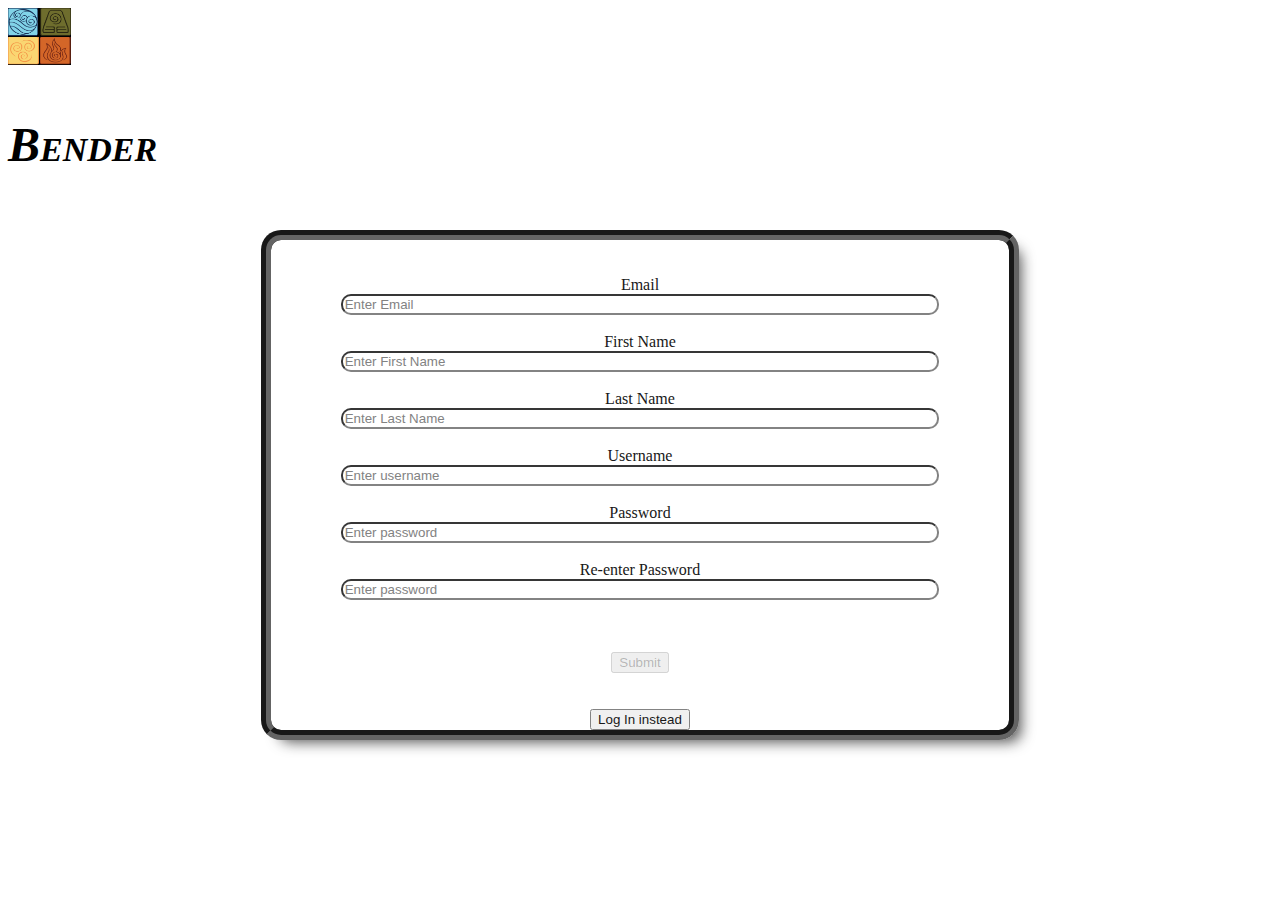
<file: Project2Workspace/Project2/target/classes/static/html/create-account.html>
<!DOCTYPE html>
<html lang="en">

<head>
	<meta charset="UTF-8">
	<meta http-equiv="X-UA-Compatible" content="IE=edge">
	<meta name="viewport" content="width=device-width, initial-scale=1.0">
	<title>Register Account</title>
	<link href="https://cdn.jsdelivr.net/npm/bootstrap@5.1.3/dist/css/bootstrap.min.css" rel="stylesheet"
		integrity="sha384-1BmE4kWBq78iYhFldvKuhfTAU6auU8tT94WrHftjDbrCEXSU1oBoqyl2QvZ6jIW3" crossorigin="anonymous">

	<style>
		body {
			background-image:
				url('https://static1.colliderimages.com/wordpress/wp-content/uploads/2021/12/avatar-bending-types.jpg');
			background-attachment: fixed;
			background-size: 100% 100%;
			background-repeat: no-repeat;
		}

		.center {
			margin: auto;
			width: 60%;
			padding: 10px;
		}
		.title-style{
			font-size: 48px;
			font-weight: bold;
			font-style: italic;
			font-variant: small-caps;
			font-family: Apple Chancery, cursive;
			color: rgb(0, 0, 0);
		}
	</style>
</head>

<body>
	<nav class="navbar navbar-expand-lg navbar-light bg-transparent" style="opacity: 100%;">
		<div class="container-fluid" style="justify-content: flex-start;">
			<img src="../img/BenderLogoPostFix.png" class="img-thumbnail" alt="Bender thumbnail"
				style="width: 5%; height: 5%;">
			<p class="title-style" >Bender</p>
		</div>
		</div>
	</nav>




	<div class="container center" margin:auto;>

		<div class="row
                border
                p-3 mb-2 bg-light text-dark"
			style="text-align: center; opacity: 90%; border-radius: 20px 20px 20px 20px; -moz-border-radius: 20px 20px 20px 20px; -webkit-border-radius: 20px 20px 20px 20px; border: 10px groove #000000; -webkit-box-shadow: 10px 10px 14px -8px rgba(0, 0, 0, 0.75); -moz-box-shadow: 10px 10px 14px -8px rgba(0, 0, 0, 0.75); box-shadow: 10px 10px 14px -8px rgba(0, 0, 0, 0.75);">
			<br> <br>
			<form method="POST" action="/registeraccount">
				<div class="mb-3">

					<label for="input email" class="form-label">Email</label> <br>
					<input type="text" placeholder="Enter Email" name="email" id="email"
						style="height: 50%; width: 80%; border-radius: 10px 10px 10px 10px; -moz-border-radius: 10px 10px 10px 10px; -webkit-border-radius: 10px 10px 10px 10px;" />
				</div>
				<br>
				<div class="mb-3">
					<label for="input first name" class="form-label">First Name</label>
					<br> <input type="text" placeholder="Enter First Name" name="firstName" id="firstName"
						style="height: 50%; width: 80%; border-radius: 10px 10px 10px 10px; -moz-border-radius: 10px 10px 10px 10px; -webkit-border-radius: 10px 10px 10px 10px;" />
				</div>
				<br>
				<div class="mb-3">
					<label for="input email" class="form-label">Last Name</label> <br>
					<input type="text" placeholder="Enter Last Name" name="lastName" id="lastName"
						style="height: 50%; width: 80%; border-radius: 10px 10px 10px 10px; -moz-border-radius: 10px 10px 10px 10px; -webkit-border-radius: 10px 10px 10px 10px;" />
				</div>
				<br>
				<div class="mb-3">
					<label for="input username" class="form-label">Username</label> <br>
					<input type="text" placeholder="Enter username" name="username" id="username"
						style="height: 50%; width: 80%; border-radius: 10px 10px 10px 10px; -moz-border-radius: 10px 10px 10px 10px; -webkit-border-radius: 10px 10px 10px 10px;" />
				</div>
				<br>
				<div class="mb-3">
					<label for="input password" class="form-label">Password</label> <br>
					<input type="password" placeholder="Enter password" name="password" id="password"
						style="height: 50%; width: 80%; border-radius: 10px 10px 10px 10px; -moz-border-radius: 10px 10px 10px 10px; -webkit-border-radius: 10px 10px 10px 10px;" />
				</div>
				<br>
				<div class="mb-3">
					<label for="input password" class="form-label">Re-enter
						Password</label> <br> <input type="password" placeholder="Enter password" name="password"
						id="passwordTwo"
						style="height: 50%; width: 80%; border-radius: 10px 10px 10px 10px; -moz-border-radius: 10px 10px 10px 10px; -webkit-border-radius: 10px 10px 10px 10px;" />
				</div>
				<p id="failMatch"></p>
				<br> <br>
				<div>
					<button type="submit" class="btn btn-outline-secondary" id="createAccountButton">Submit</button>
				</div>
			</form>
			<form method="POST" action="/project2/LogIn">
				<br> <br>
				<div>
					<button type="submit" class="btn btn-outline-secondary" id="loginButton">Log In instead</button>
				</div>
			</form>
		</div>

	</div>



	<!-- Bootstrap JS -->
	<script src="https://cdn.jsdelivr.net/npm/bootstrap@5.1.3/dist/js/bootstrap.bundle.min.js"
		integrity="sha384-ka7Sk0Gln4gmtz2MlQnikT1wXgYsOg+OMhuP+IlRH9sENBO0LRn5q+8nbTov4+1p"
		crossorigin="anonymous"></script>
	<!-- Create-Account JS -->
	<script src="../js/create-account.js"></script>
</body>

</html>
</file>
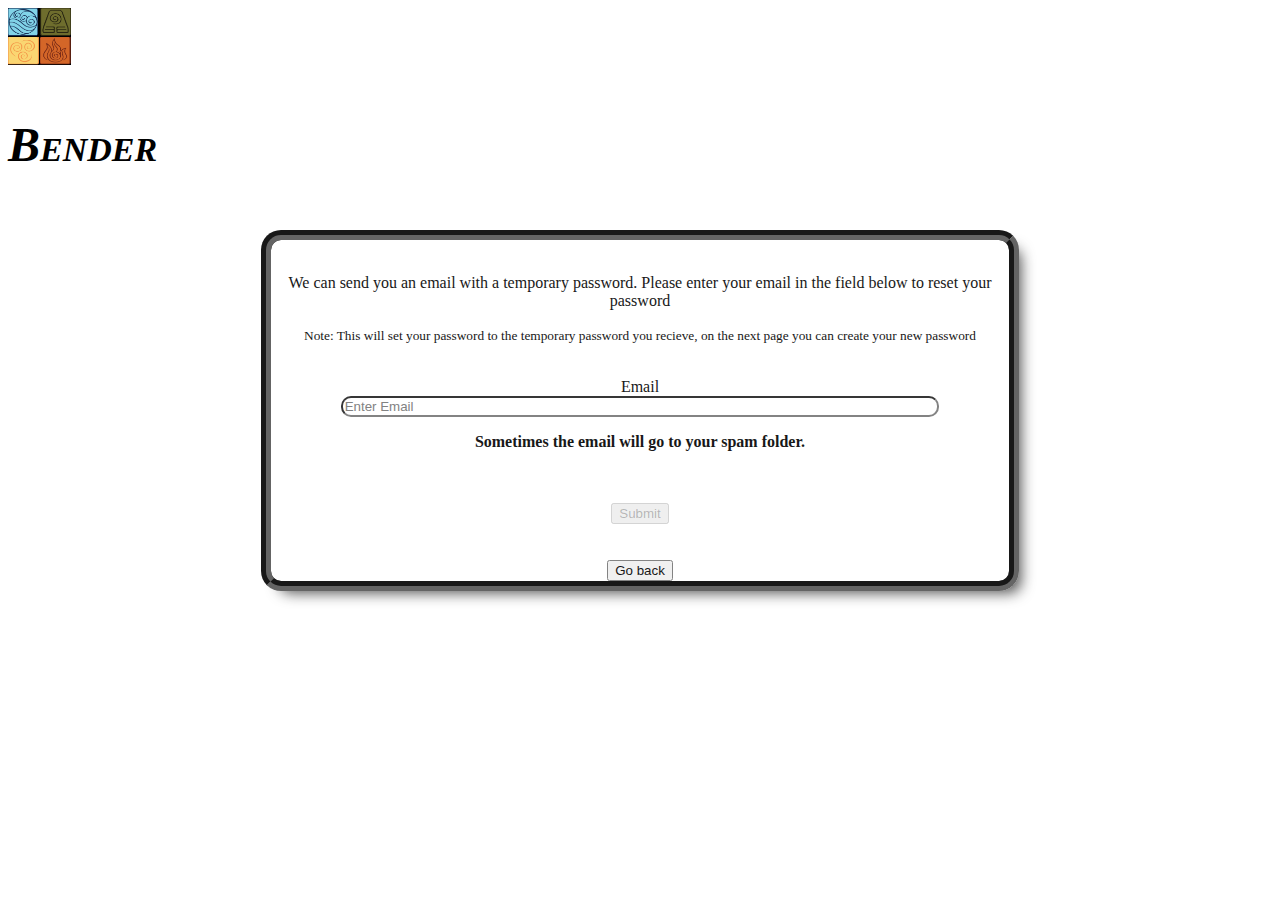
<file: Project2Workspace/Project2/target/classes/static/html/forgot-password.html>
<!DOCTYPE html>
<html lang="en">

<head>
	<meta charset="UTF-8">
	<meta http-equiv="X-UA-Compatible" content="IE=edge">
	<meta name="viewport" content="width=device-width, initial-scale=1.0">
	<title>Register Account</title>
	<link href="https://cdn.jsdelivr.net/npm/bootstrap@5.1.3/dist/css/bootstrap.min.css" rel="stylesheet"
		integrity="sha384-1BmE4kWBq78iYhFldvKuhfTAU6auU8tT94WrHftjDbrCEXSU1oBoqyl2QvZ6jIW3" crossorigin="anonymous">

	<style>
		body {
			background-image:
				url('https://static1.colliderimages.com/wordpress/wp-content/uploads/2021/12/avatar-bending-types.jpg');
			background-attachment: fixed;
			background-size: 100% 100%;
			background-repeat: no-repeat;
		}

		.center {
			margin: auto;
			width: 60%;
			padding: 10px;
		}
		.title-style{
			font-size: 48px;
			font-weight: bold;
			font-style: italic;
			font-variant: small-caps;
			font-family: Apple Chancery, cursive;
			color: rgb(0, 0, 0);
		}
	</style>
</head>

<body>
	<nav class="navbar navbar-expand-lg navbar-light bg-transparent" style="opacity: 100%;">
		<div class="container-fluid" style="justify-content: flex-start;">
			<img src="../img/BenderLogoPostFix.png" class="img-thumbnail" alt="Bender thumbnail"
				style="width: 5%; height: 5%;">
			<p class="title-style" >Bender</p>
		</div>
		</div>
	</nav>




	<div class="container center" margin:auto;>

		<div class="row
                border
                p-3 mb-2 bg-light text-dark"
			style="text-align: center; opacity: 90%; border-radius: 20px 20px 20px 20px; -moz-border-radius: 20px 20px 20px 20px; -webkit-border-radius: 20px 20px 20px 20px; border: 10px groove #000000; -webkit-box-shadow: 10px 10px 14px -8px rgba(0, 0, 0, 0.75); -moz-box-shadow: 10px 10px 14px -8px rgba(0, 0, 0, 0.75); box-shadow: 10px 10px 14px -8px rgba(0, 0, 0, 0.75);">
			<br>
            <p class="lead">We can send you an email with a temporary password. Please enter your email in the field below to reset your password</p> 
            <p><small>Note: This will set your password to the temporary password you recieve, on the next page you can create your new password</small></p>
            <br>
			<form method="POST" action="/resetpasswordemail">
				<div class="mb-3">

					<label for="input email" class="form-label">Email</label> <br>
					<input type="text" placeholder="Enter Email" name="email" id="email"
						style="height: 50%; width: 80%; border-radius: 10px 10px 10px 10px; -moz-border-radius: 10px 10px 10px 10px; -webkit-border-radius: 10px 10px 10px 10px;" />
				</div>
                <p><strong>Sometimes the email will go to your spam folder.</strong></p>
				<br> <br>
				<div>
					<button type="submit" class="btn btn-outline-secondary" id="createAccountButton">Submit</button>
				</div>
			</form>
			<form method="POST" action="login.html">
				<br> <br>
				<div>
					<button type="submit" class="btn btn-outline-secondary" id="loginButton">Go back</button>
				</div>
			</form>
		</div>

	</div>



	<!-- Bootstrap JS -->
	<script src="https://cdn.jsdelivr.net/npm/bootstrap@5.1.3/dist/js/bootstrap.bundle.min.js"
		integrity="sha384-ka7Sk0Gln4gmtz2MlQnikT1wXgYsOg+OMhuP+IlRH9sENBO0LRn5q+8nbTov4+1p"
		crossorigin="anonymous"></script>
	<!-- Create-Account JS -->
	<script src="../js/forgot-password.js"></script>
</body>

</html>
</file>
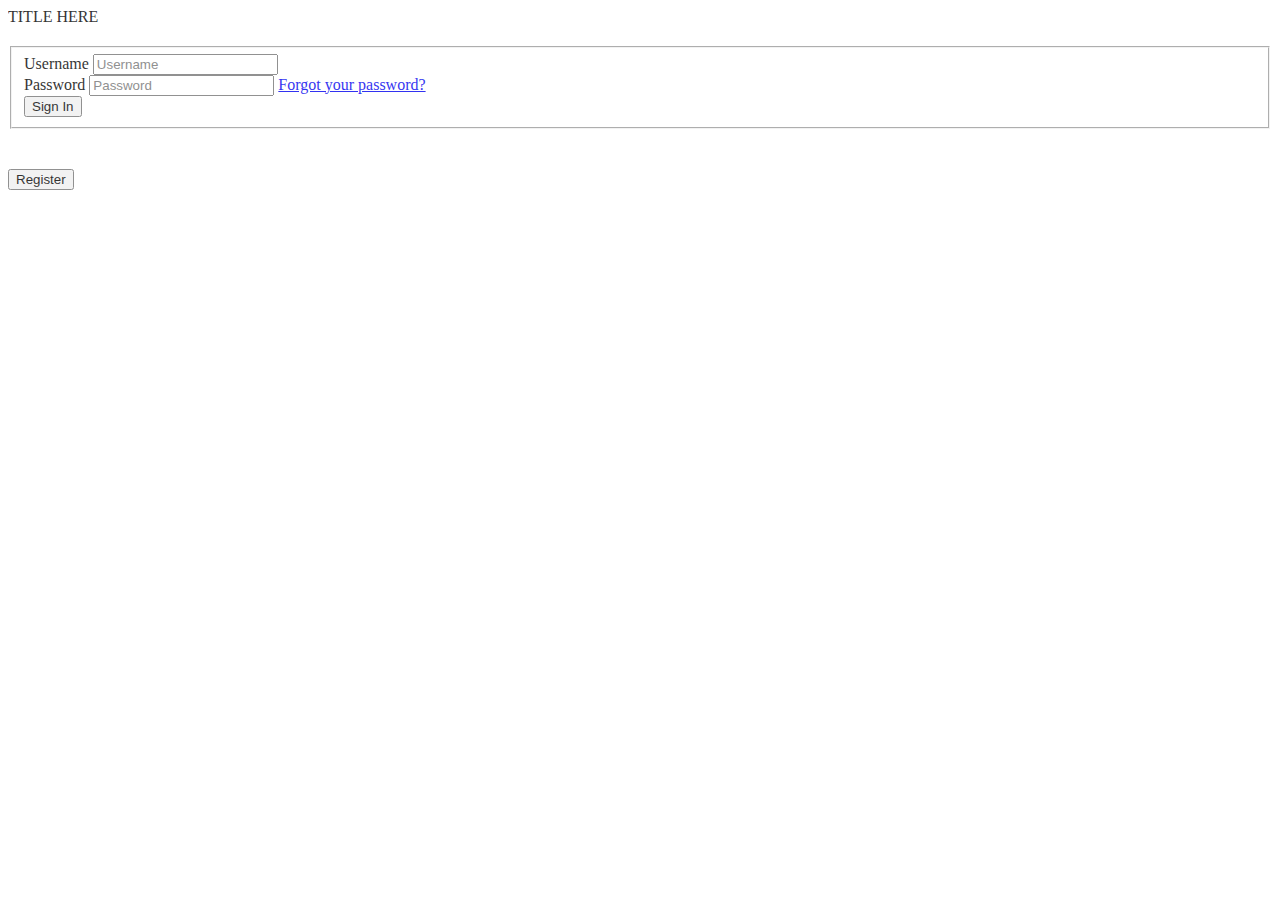
<file: Project2Workspace/Project2/target/classes/static/html/login(deprecated).html>
<!DOCTYPE html>
<html xmlns:th="http://www.thymeleaf.org" xmlns:tiles="http://www.thymeleaf.org">
<head>
    <meta charset="UTF-8">
    <meta http-equiv="X-UA-Compatible" content="IE=edge">
    <meta name="viewport" content="width=device-width, initial-scale=1.0">
    <title>Login Page</title>
    <link href="https://cdn.jsdelivr.net/npm/bootstrap@5.1.3/dist/css/bootstrap.min.css" rel="stylesheet" integrity="sha384-1BmE4kWBq78iYhFldvKuhfTAU6auU8tT94WrHftjDbrCEXSU1oBoqyl2QvZ6jIW3" crossorigin="anonymous">
    <style>
        body {
            background-image: url("https://i.pinimg.com/originals/63/a4/29/63a429508d7853ca8dc16c0deea4be79.jpg");
            background-size: 100% 100%;
            background-attachment: fixed;
            background-repeat: no-repeat;
        }
        nav {
            opacity: 80%;
        }
        form {
            opacity: 80%;
            border-radius: 10px 10px 10px 10px;
            -moz-border-radius: 10px 10px 10px 10px;
            -webkit-border-radius: 10px 10px 10px 10px;
            padding: 20px 0px;
        }
    </style>
</head>
<body>
    <nav class="navbar navbar-light bg-light">
        <div class="container-fluid justify-content-center">
          <span class="navbar-brand mb-0 h1">TITLE HERE</span>
        </div>
    </nav>

    <div class="container col-3 position-absolute top-50 start-50 translate-middle">
        <form class="bg-light" method="post" action="@{/login}">
            <fieldset>
            <div class="row justify-content-center">
                <div class="col-6 mb-3">
                    <label for="user" class="form-label">Username</label>
                    <input id="user" name="username" type="text" class="form-control" placeholder="Username">
                </div>
            </div>
            <div class="row justify-content-center">
                <div class="col-6 mb-3">
                    <label for="pass" class="form-label">Password</label>
                    <input id="pass" name="password" type="password" class="form-control" placeholder="Password">
                    <a href="/html/password-reset.html">Forgot your password?</a>
                </div>
            </div>
            <div class="row justify-content-center">
                <div class="col-3 mb-3">
                    <button type="submit">Sign In</button>
                </div>
            </fieldset>
        </form>
                <div class="col-3 mb-3">
                    <form class="bg-light" method="get" action="/html/create-account.html">
                        <button type="submit">Register</button>
                    </form>
                </div>
            </div>
    </div>

    <script src="https://cdn.jsdelivr.net/npm/bootstrap@5.1.3/dist/js/bootstrap.bundle.min.js" integrity="sha384-ka7Sk0Gln4gmtz2MlQnikT1wXgYsOg+OMhuP+IlRH9sENBO0LRn5q+8nbTov4+1p" crossorigin="anonymous"></script>
</body>
</html>
</file>
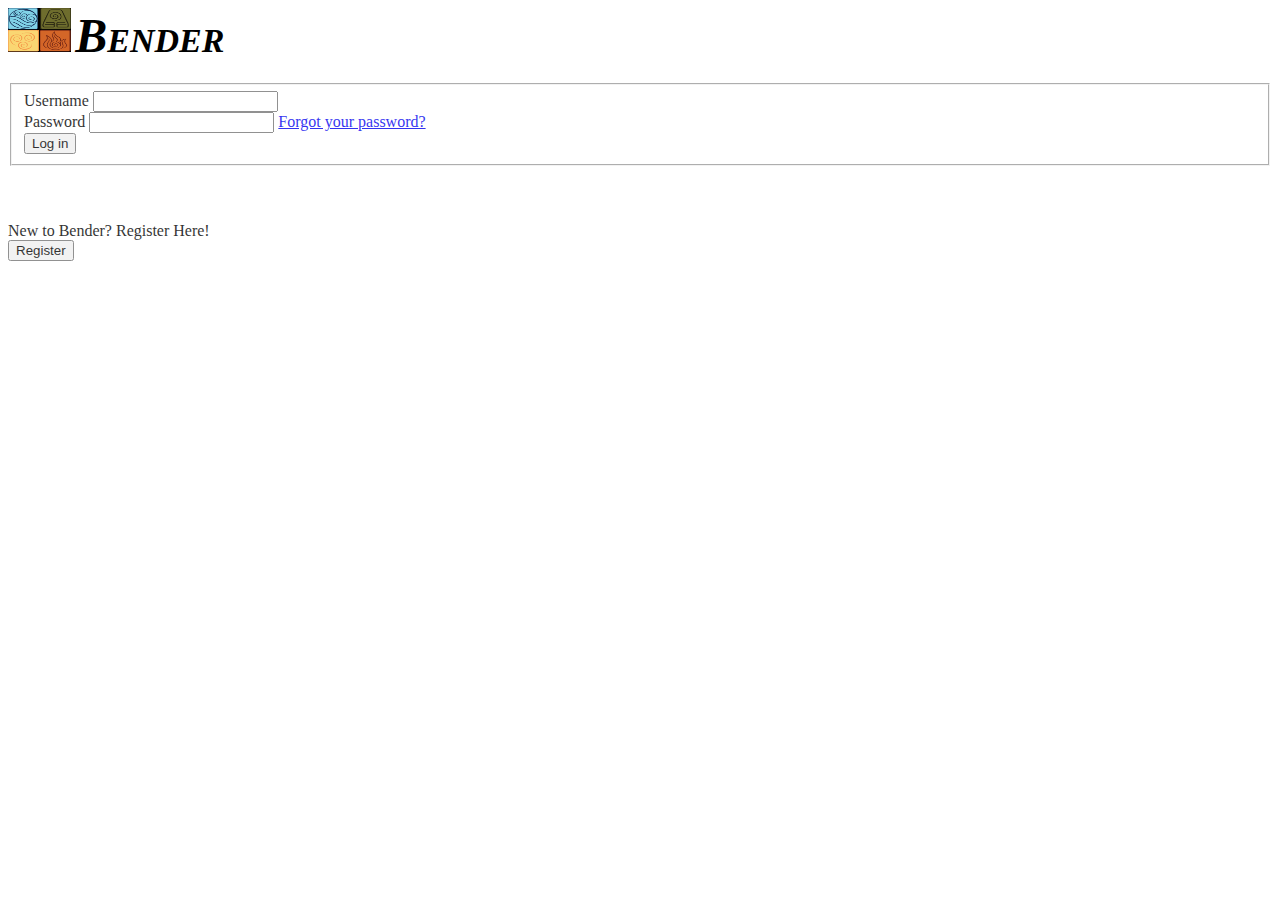
<file: Project2Workspace/Project2/target/classes/static/html/login.html>
<html xmlns:th="http://www.thymeleaf.org" xmlns:tiles="http://www.thymeleaf.org">
  <head>
    <title>Login Page</title>
    <link href="https://cdn.jsdelivr.net/npm/bootstrap@5.1.3/dist/css/bootstrap.min.css" rel="stylesheet" integrity="sha384-1BmE4kWBq78iYhFldvKuhfTAU6auU8tT94WrHftjDbrCEXSU1oBoqyl2QvZ6jIW3" crossorigin="anonymous">
    <style>
        body {
            background-image: url("https://i.pinimg.com/originals/63/a4/29/63a429508d7853ca8dc16c0deea4be79.jpg");
            background-size: 100% 100%;
            background-attachment: fixed;
            background-repeat: no-repeat;
        }
        .title-style{
          font-size: 48px;
          font-weight: bold;
          font-style: italic;
          font-variant: small-caps;
          font-family: Apple Chancery, cursive;
          color: rgb(0, 0, 0);
        }
        .element-bg {
            opacity: 80%;
            border-radius: 10px 10px 10px 10px;
            -moz-border-radius: 10px 10px 10px 10px;
            -webkit-border-radius: 10px 10px 10px 10px;
            padding: 20px 0px;
        }
    </style>
  </head>
  <body>
    <nav class="navbar navbar-light bg-transparent">
      <div class="container-fluid justify-content-center" style="justify-content: flex-start;">
        <img src="../img/BenderLogoPostFix.png" class="img-thumbnail" alt="Bender thumbnail" style="width: 5%; height: 5%;">
        <span class="navbar-brand mb-0 title-style">Bender</span>
      </div>
    </nav>

    <div class="container col-3 position-absolute top-50 start-50 translate-middle" tiles:fragment="content">
        <form class="bg-light element-bg" name="f" th:action="@{/login}" method="post">               
            <fieldset>
                <!-- <legend>Please Login</legend> -->
                <div class="row justify-content-center">
                  <div class="col-6 mb-3">
                    <label for="username">Username</label>
                    <input type="text" id="username" name="username"/>
                  </div>
                </div>
                <div class="row justify-content-center">
                  <div class="col-6 mb-3">
                    <label for="password">Password</label>
                    <input type="password" id="password" name="password"/> 
                    <a href="/html/forgot-password.html">Forgot your password?</a>   
                  </div>
                </div>
                <div class="row justify-content-center">
                  <div class="col-6 mb-3 form-actions">
                      <button type="submit" class="btn btn-outline-secondary">Log in</button>
                  </div>
                </div>
            </fieldset>
        </form>
    </div>

    <div class="container col-3"></div>
      <div class="row justify-content-center">
        <div class="col-3 mb-3 text-center">
          <form class="bg-light element-bg" method="get" action="/html/create-account.html">
            <div class="mb-3">
              <label for="register">New to Bender? Register Here!</label>
            </div>
            <button id="register" type="submit" class="btn btn-outline-secondary">Register</button>
          </form>
        </div>
      </div>
    </div>

    <script src="https://cdn.jsdelivr.net/npm/bootstrap@5.1.3/dist/js/bootstrap.bundle.min.js" integrity="sha384-ka7Sk0Gln4gmtz2MlQnikT1wXgYsOg+OMhuP+IlRH9sENBO0LRn5q+8nbTov4+1p" crossorigin="anonymous"></script>
  </body>
</html>
</file>
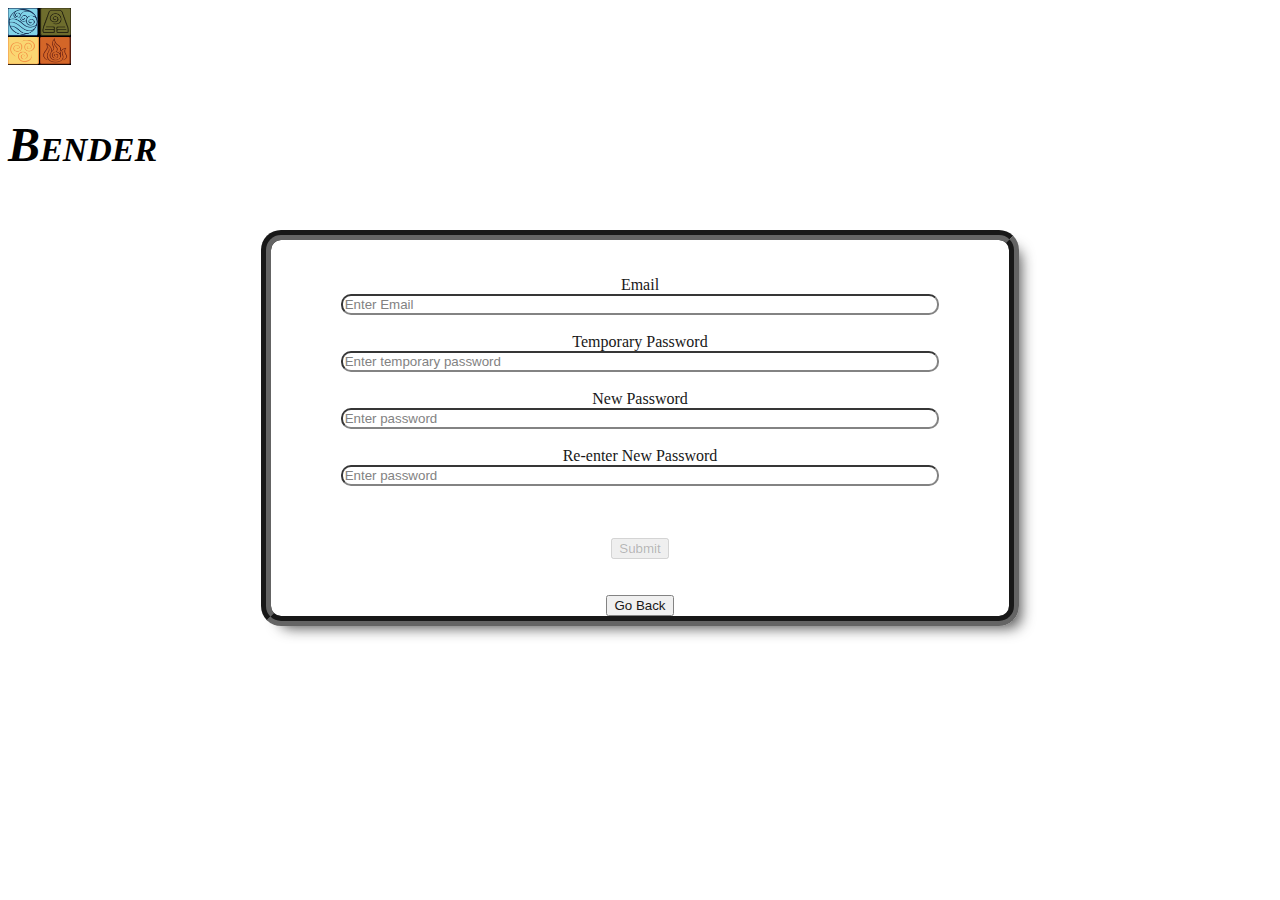
<file: Project2Workspace/Project2/target/classes/static/html/password-reset.html>
<!DOCTYPE html>
<html lang="en">

<head>
	<meta charset="UTF-8">
	<meta http-equiv="X-UA-Compatible" content="IE=edge">
	<meta name="viewport" content="width=device-width, initial-scale=1.0">
	<title>Reset Password</title>
	<link href="https://cdn.jsdelivr.net/npm/bootstrap@5.1.3/dist/css/bootstrap.min.css" rel="stylesheet"
		integrity="sha384-1BmE4kWBq78iYhFldvKuhfTAU6auU8tT94WrHftjDbrCEXSU1oBoqyl2QvZ6jIW3" crossorigin="anonymous">

	<style>
		body {
			background-image:
				url('https://static1.colliderimages.com/wordpress/wp-content/uploads/2021/12/avatar-bending-types.jpg');
			background-attachment: fixed;
			background-size: 100% 100%;
			background-repeat: no-repeat;
		}

		.center {
			margin: auto;
			width: 60%;
			padding: 10px;
		}
		.title-style{
			font-size: 48px;
			font-weight: bold;
			font-style: italic;
			font-variant: small-caps;
			font-family: Apple Chancery, cursive;
			color: rgb(0, 0, 0);
		}
	</style>
</head>

<body>
	<nav class="navbar navbar-expand-lg navbar-light bg-transparent" style="opacity: 100%;">
		<div class="container-fluid" style="justify-content: flex-start;">
			<img src="../img/BenderLogoPostFix.png" class="img-thumbnail" alt="Bender thumbnail"
				style="width: 5%; height: 5%;">
			<p class="title-style">Bender</p>
		</div>
		</div>
	</nav>




	<div class="container center" margin:auto;>

		<div class="row
                border
                p-3 mb-2 bg-light text-dark"
			style="text-align: center; opacity: 90%; border-radius: 20px 20px 20px 20px; -moz-border-radius: 20px 20px 20px 20px; -webkit-border-radius: 20px 20px 20px 20px; border: 10px groove #000000; -webkit-box-shadow: 10px 10px 14px -8px rgba(0, 0, 0, 0.75); -moz-box-shadow: 10px 10px 14px -8px rgba(0, 0, 0, 0.75); box-shadow: 10px 10px 14px -8px rgba(0, 0, 0, 0.75);">
			<br> <br>
			<form method="POST" action="/project2/createaccount">
				<div class="mb-3">

					<label for="input email" class="form-label">Email</label> <br>
					<input type="text" placeholder="Enter Email" name="email" id="email"
						style="height: 50%; width: 80%; border-radius: 10px 10px 10px 10px; -moz-border-radius: 10px 10px 10px 10px; -webkit-border-radius: 10px 10px 10px 10px;" />
				</div>
				<br>
				<div class="mb-3">
					<label for="input password" class="form-label">Temporary Password</label> <br>
					<input type="password" placeholder="Enter temporary password" name="tempPassword" id="tempPassword"
						style="height: 50%; width: 80%; border-radius: 10px 10px 10px 10px; -moz-border-radius: 10px 10px 10px 10px; -webkit-border-radius: 10px 10px 10px 10px;" />
				</div>
				<br>
				<div class="mb-3">
					<label for="input password" class="form-label">New Password</label> <br>
					<input type="password" placeholder="Enter password" name="password" id="password"
						style="height: 50%; width: 80%; border-radius: 10px 10px 10px 10px; -moz-border-radius: 10px 10px 10px 10px; -webkit-border-radius: 10px 10px 10px 10px;" />
				</div>
				<br>
				<div class="mb-3">
					<label for="input password" class="form-label">Re-enter New
						Password</label> <br> <input type="password" placeholder="Enter password" name="password"
						id="passwordTwo"
						style="height: 50%; width: 80%; border-radius: 10px 10px 10px 10px; -moz-border-radius: 10px 10px 10px 10px; -webkit-border-radius: 10px 10px 10px 10px;" />
				</div>
				<p id="failMatch"></p>
				<br> <br>
				<div>
					<button type="submit" class="btn btn-outline-secondary" id="createAccountButton">Submit</button>
				</div>
			</form>
			<form method="POST" action="/project2/LogIn">
				<br> <br>
				<div>
					<button type="submit" class="btn btn-outline-secondary" id="loginButton">Go Back</button>
				</div>
			</form>
		</div>



	</div>



	<!-- Bootstrap JS -->
	<script src="https://cdn.jsdelivr.net/npm/bootstrap@5.1.3/dist/js/bootstrap.bundle.min.js"
		integrity="sha384-ka7Sk0Gln4gmtz2MlQnikT1wXgYsOg+OMhuP+IlRH9sENBO0LRn5q+8nbTov4+1p"
		crossorigin="anonymous"></script>
	<!-- Create-Account JS -->
	<script src="../js/password-reset.js"></script>
</body>

</html>
</file>
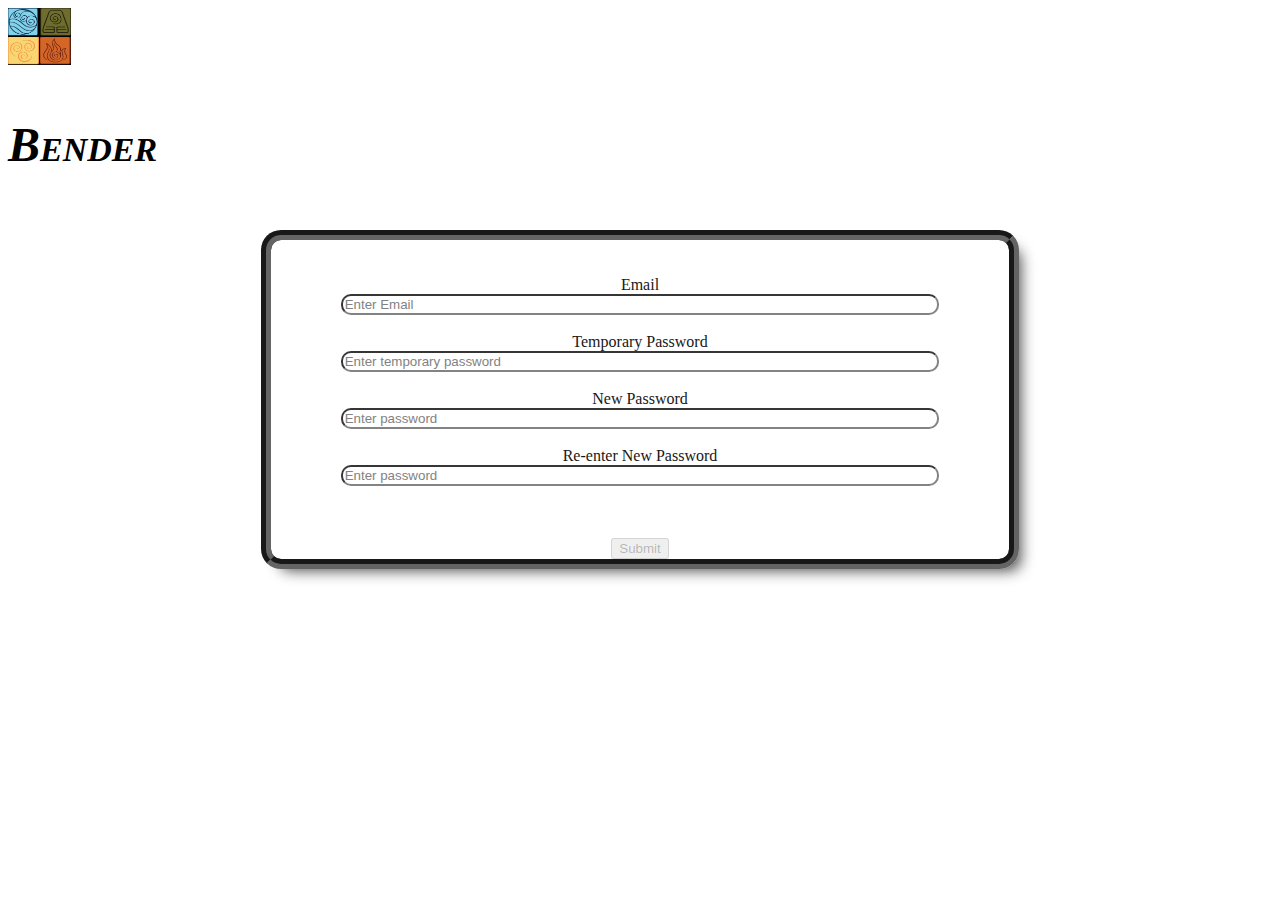
<file: Project2Workspace/Project2/target/classes/static/html/reset-password.html>
<!DOCTYPE html>
<html lang="en">

<head>
	<meta charset="UTF-8">
	<meta http-equiv="X-UA-Compatible" content="IE=edge">
	<meta name="viewport" content="width=device-width, initial-scale=1.0">
	<title>Reset Password</title>
	<link href="https://cdn.jsdelivr.net/npm/bootstrap@5.1.3/dist/css/bootstrap.min.css" rel="stylesheet"
		integrity="sha384-1BmE4kWBq78iYhFldvKuhfTAU6auU8tT94WrHftjDbrCEXSU1oBoqyl2QvZ6jIW3" crossorigin="anonymous">

	<style>
		body {
			background-image:
				url('https://static1.colliderimages.com/wordpress/wp-content/uploads/2021/12/avatar-bending-types.jpg');
			background-attachment: fixed;
			background-size: 100% 100%;
			background-repeat: no-repeat;
		}

		.center {
			margin: auto;
			width: 60%;
			padding: 10px;
		}
		.title-style{
			font-size: 48px;
			font-weight: bold;
			font-style: italic;
			font-variant: small-caps;
			font-family: Apple Chancery, cursive;
			color: rgb(0, 0, 0);
		}
	</style>
</head>

<body>
	<nav class="navbar navbar-expand-lg navbar-light bg-transparent" style="opacity: 100%;">
		<div class="container-fluid" style="justify-content: flex-start;">
			<img src="../img/BenderLogoPostFix.png" class="img-thumbnail" alt="Bender thumbnail"
				style="width: 5%; height: 5%;">
			<p class="title-style">Bender</p>
		</div>
		</div>
	</nav>




	<div class="container center" margin:auto;>

		<div class="row
                border
                p-3 mb-2 bg-light text-dark"
			style="text-align: center; opacity: 90%; border-radius: 20px 20px 20px 20px; -moz-border-radius: 20px 20px 20px 20px; -webkit-border-radius: 20px 20px 20px 20px; border: 10px groove #000000; -webkit-box-shadow: 10px 10px 14px -8px rgba(0, 0, 0, 0.75); -moz-box-shadow: 10px 10px 14px -8px rgba(0, 0, 0, 0.75); box-shadow: 10px 10px 14px -8px rgba(0, 0, 0, 0.75);">
			<br> <br>
			<form method="POST" action="/resetpassword">
				<div class="mb-3">

					<label for="input email" class="form-label">Email</label> <br>
					<input type="text" placeholder="Enter Email" name="email" id="email"
						style="height: 50%; width: 80%; border-radius: 10px 10px 10px 10px; -moz-border-radius: 10px 10px 10px 10px; -webkit-border-radius: 10px 10px 10px 10px;" />
				</div>
				<br>
				<div class="mb-3">
					<label for="input password" class="form-label">Temporary Password</label> <br>
					<input type="password" placeholder="Enter temporary password" name="tempPassword" id="tempPassword"
						style="height: 50%; width: 80%; border-radius: 10px 10px 10px 10px; -moz-border-radius: 10px 10px 10px 10px; -webkit-border-radius: 10px 10px 10px 10px;" />
				</div>
				<br>
				<div class="mb-3">
					<label for="input password" class="form-label">New Password</label> <br>
					<input type="password" placeholder="Enter password" name="password" id="password"
						style="height: 50%; width: 80%; border-radius: 10px 10px 10px 10px; -moz-border-radius: 10px 10px 10px 10px; -webkit-border-radius: 10px 10px 10px 10px;" />
				</div>
				<br>
				<div class="mb-3">
					<label for="input password" class="form-label">Re-enter New
						Password</label> <br> <input type="password" placeholder="Enter password" name="password"
						id="passwordTwo"
						style="height: 50%; width: 80%; border-radius: 10px 10px 10px 10px; -moz-border-radius: 10px 10px 10px 10px; -webkit-border-radius: 10px 10px 10px 10px;" />
				</div>
				<p id="failMatch"></p>
				<br> <br>
				<div>
					<button type="submit" class="btn btn-outline-secondary" id="createAccountButton">Submit</button>
				</div>
			</form>
		</div>



	</div>



	<!-- Bootstrap JS -->
	<script src="https://cdn.jsdelivr.net/npm/bootstrap@5.1.3/dist/js/bootstrap.bundle.min.js"
		integrity="sha384-ka7Sk0Gln4gmtz2MlQnikT1wXgYsOg+OMhuP+IlRH9sENBO0LRn5q+8nbTov4+1p"
		crossorigin="anonymous"></script>
	<!-- Create-Account JS -->
	<script src="../js/password-reset.js"></script>
</body>

</html>
</file>
